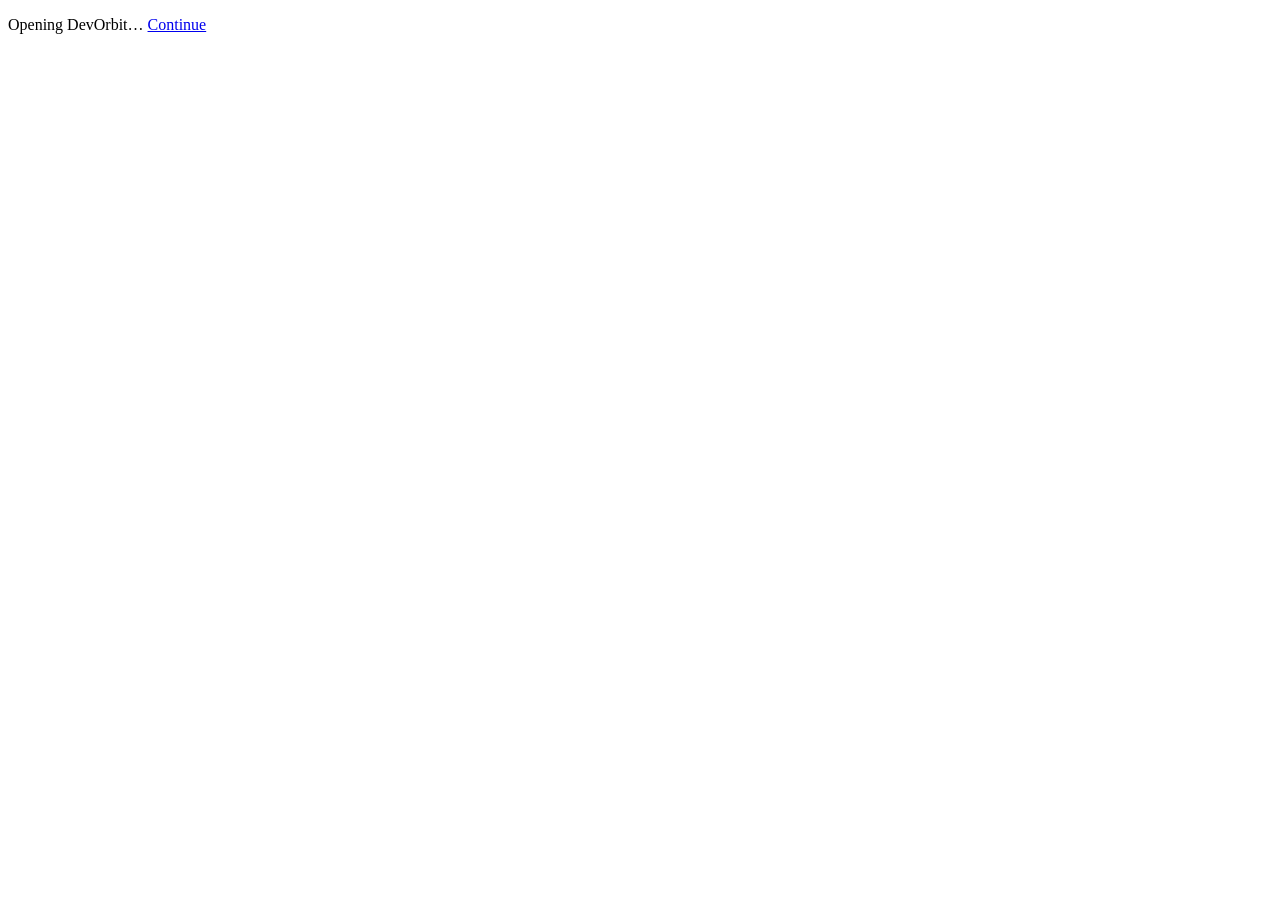
<file: index.html>
<!doctype html><html lang="en"><head><meta charset="utf-8"><meta http-equiv="refresh" content="0;url=index.php"><meta name="viewport" content="width=device-width,initial-scale=1"><title>DevOrbit</title></head><body><p>Opening DevOrbit… <a href="index.php">Continue</a></p></body></html>
</file>
